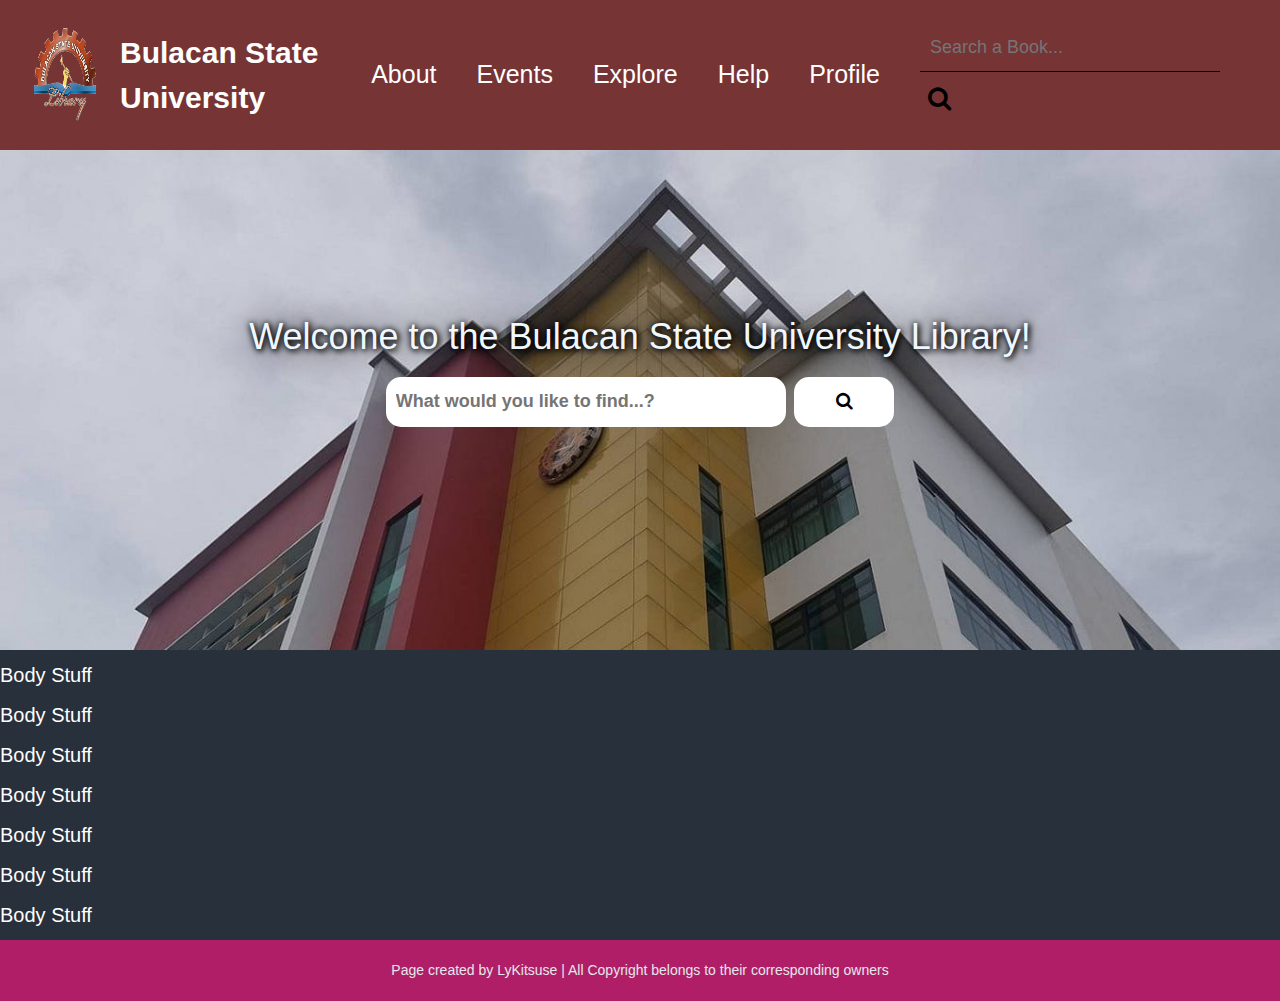
<file: index.html>
<!DOCTYPE html>
<html lang="en">
<head>
    <title>Home | BulSu Library</title>
    <link rel="stylesheet" href="index.css">
    <link rel="icon" href="assets/logo.png">
    <link rel="stylesheet" href="https://www.w3schools.com/w3css/4/w3.css">
    <link rel="stylesheet" href="https://cdnjs.cloudflare.com/ajax/libs/font-awesome/4.7.0/css/font-awesome.min.css">
    <meta charset="UTF-8">
</head>
<body>
    <div class="header" style="text-decoration: none">
        <a href="index.html"><div class="homeBTN">
            <img class="logo" src="assets/logo.png" alt="BulSu E-Library Logo">
            <div class="headerTitle"><strong>Bulacan State University</strong></div>
        </div></a>
        
        <div class="links">
            <div class="about"><a href="pages/about.html">About</a></div>
            <div class="services"><a href="">Events</a></div>
            <div class="explore"><a href="">Explore</a></div>
            <div class="help"><a href="">Help</a></div>
            <div class="profile"><a href="">Profile</a></div>
            <form class="headerSearchBar">
                <input type="text" id="headerSearchBar" placeholder="Search a Book...">
                <button type="submit"><i class="fa fa-search"></i></button>
            </form>
        </div>
    </div>
    <div class="headerMain">
        <div class="info">
            <h1>Welcome to the Bulacan State University Library!</h1>
            <form>
                <input type="text" id="mainSearchBar" placeholder="What would you like to find...?">
                <button type="submit"><i class="fa fa-search"></i></button>
            </form>
        </div>        
    </div>
    <div class="body">
        <h4> Body Stuff</h4>
        <h4> Body Stuff</h4>
        <h4> Body Stuff</h4>
        <h4> Body Stuff</h4>
        <h4> Body Stuff</h4>
        <h4> Body Stuff</h4>
        <h4> Body Stuff</h4>
    </div>
    <footer class="footer"> Page created by LyKitsuse   |   All Copyright belongs to their corresponding owners</footer>
    
</body>
</html>
</file>
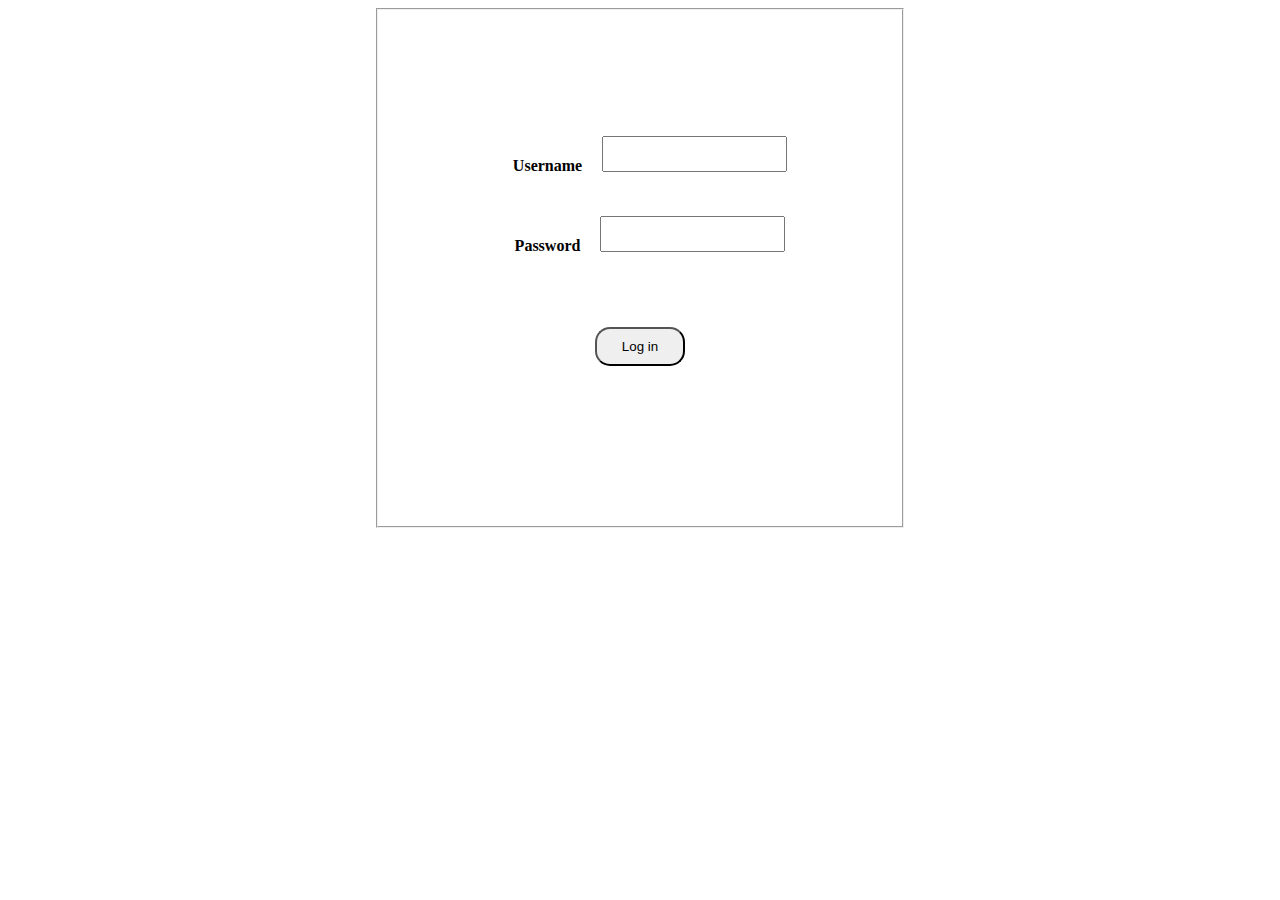
<file: login.html>
<!DOCTYPE html>
<html lang="en">
<head>
    <meta charset="UTF-8">
    <meta name="viewport" content="width=device-width, initial-scale=1.0">
    <title>BulSu Library System</title>

    <style>
        .body {
            display: flex;
            flex: auto;
            justify-content: center;
            align-items: center;
            justify-content: center;
        }

        .login, fieldset {
            max-width: 500px;
            width: 500px;
            height: 500px;
            max-height: 500px;
            display: flex;
            flex-direction: column;
            align-items: center;
            justify-content: center;
            
        }           
        
        #loginBTN {
            padding: 10px;
            border-radius: 15px;
            width: 90px;
            margin: 40px;
        }

        #usernameInput, #passwordInput {
            height: 30px;
        }

        .password, .username {
            display: flex;
            margin: 10px;
        }

        .usernameInput, .passwordInput {
            margin: 20px;
        }
    </style>
</head>
<body>
    <div class="body">
        <fieldset>
            <form class="login">
                <div class="username">
                    <h4><label for="username" class="usernameInput">Username</label></h4>
                    <input type="text" value="" id="usernameInput">
                </div>
                
                <div class="password">
                    <h4><label for="password" class="passwordInput">Password</label></h4>
                    <input type="password" value="" id="passwordInput">
                </div>
                

                <button type="submit" id="loginBTN">Log in</button>
            </form>
        </fieldset>
    </div>
</body>
</html>
</file>
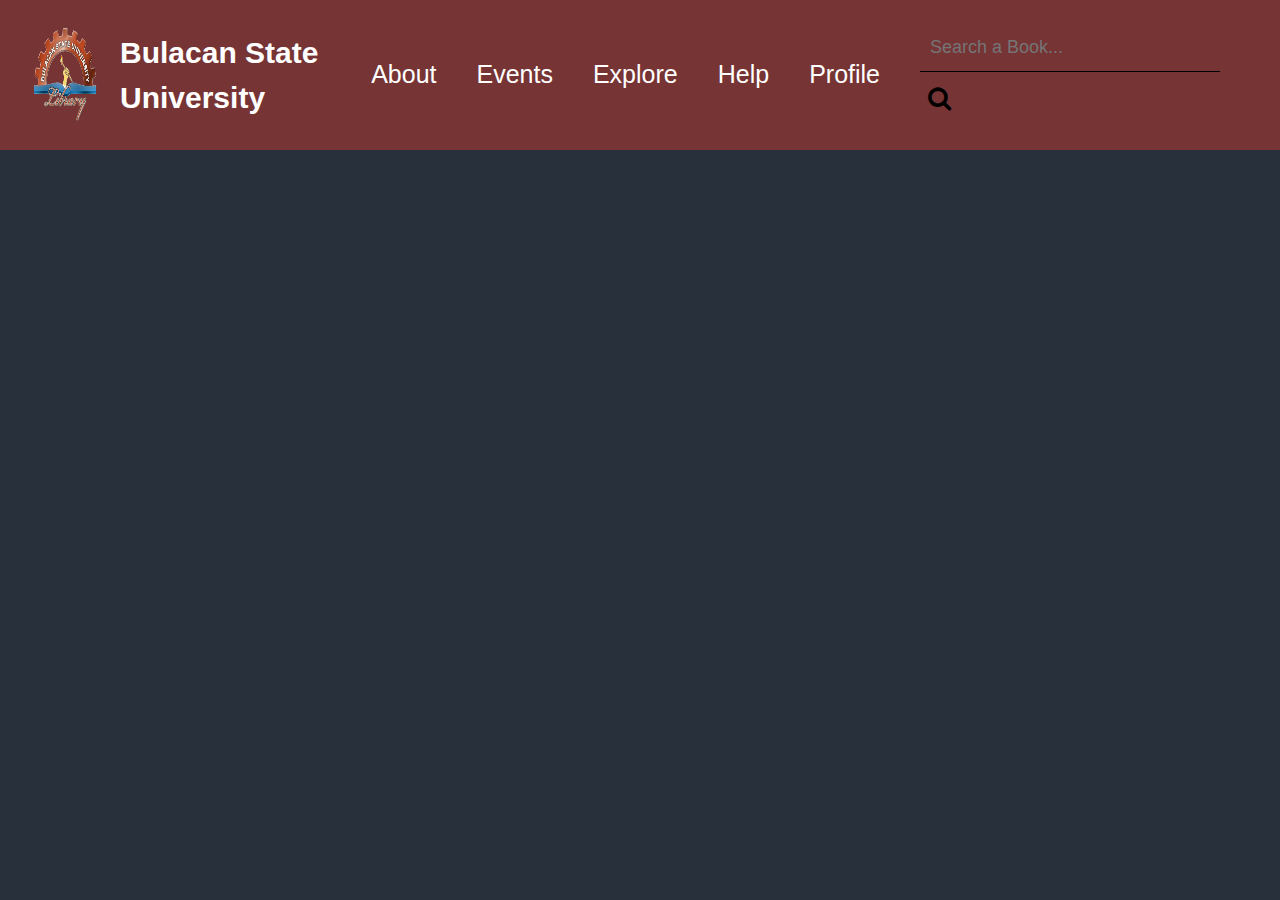
<file: pages/about.html>
<!DOCTYPE html>
<html lang="en">
<head>
    <meta charset="UTF-8">
    <meta name="viewport" content="width=device-width, initial-scale=1.0">
    <title>About | BulSu Library</title>
    <link rel="stylesheet" href="../index.css">
    <link rel="icon" href="../assets/logo.png">
    <link rel="stylesheet" href="https://www.w3schools.com/w3css/4/w3.css">
    <link rel="stylesheet" href="https://cdnjs.cloudflare.com/ajax/libs/font-awesome/4.7.0/css/font-awesome.min.css"> 
</head>
<body>
    <div class="header" style="text-decoration: none">
        <a href="../index.html"><div class="homeBTN">
            <img class="logo" src="../assets/logo.png" alt="BulSu E-Library Logo">
            <div class="headerTitle"><strong>Bulacan State University</strong></div>
        </div></a>
        
        <div class="links">
            <div class="about"><a href="../pages/about.html">About</a></div>
            <div class="services"><a href="">Events</a></div>
            <div class="explore"><a href="">Explore</a></div>
            <div class="help"><a href="">Help</a></div>
            <div class="profile"><a href="">Profile</a></div>
            <form class="headerSearchBar">
                <input type="text" id="headerSearchBar" placeholder="Search a Book...">
                <button type="submit"><i class="fa fa-search"></i></button>
            </form>
        </div>
    </div>
</body>
</html>
</file>
<file: index.css>
* {
    box-sizing: border-box;
    font-family:'Gill Sans', 'Gill Sans MT', Calibri, 'Trebuchet MS', sans-serif;
    text-decoration: none;
}

body {
    background-color: #28303b;
    margin: 0;
    display: flex;
    flex: auto;
    flex-direction: column;
    justify-content: space-between;
    color: white;
}

.header {
    background-color: #763435;
    display: flex;
    justify-content: space-around;
    flex: 1;
    width: auto;
}
    .homeBTN {
        display: flex;
        font-family: serif;
        transition-duration: 0.5s;
    }

    .homeBTN:hover {
        color: Aqua;
    }

    .headerTitle {
        margin: 20px;
        font-size: 30px;
    }

    .logo {
        max-width: 70px;
        max-height: auto;
    }

    .header, .links {
        display: flex;
        flex: 1;
        width: auto;
        align-items: center;
        padding: 10px 30px; 
        color: white  
    }

    .links, a {
        justify-content: end;
        gap: 40px;
        font-size: 25px;
        text-decoration: none;
        transition-duration: 0.5s;
        color: white;
    }

    .links a:hover {
        color:aqua;
        text-decoration: underline;
    }

    .header #headerSearchBar {
        padding: 10px;
        width: 300px;
        border: 1px black;
        background-color:#763435;
        font-size: large;
        border-style: none none solid none;
    }
        .headerSearchBar {
            display: block;            
        }

        .headerSearchBar button {
            padding: 8px;
            border-radius: 100px;
            font-weight: 900;
            transition-duration: 0.5s;
            border: 1px black;
            background-color: #763435;
        }

.headerMain {
    font-size: 30px;
    color: aliceblue;
    background-image: url(assets/E-Library\ Cover.jpg);
    background-size: 100%;
    background-repeat: no-repeat;
    width: auto;
    height: 500px;
    border: 2px darkred;
}
    .info {
        display: flex;
        left: 0;
        right: 0;
        margin: 150px;
        z-index: 9999;
        flex-direction: column;
        align-items: center;
    }

    .headerMain h1 {
        text-shadow: 2px 2px 6px black, 0 0 1em black, 0 0 0.2em black
    }

    .headerMain .info #mainSearchBar {
        width: 400px;
        height: 50px;
        padding: 10px;
        border-radius: 15px;
        border: 1px black;
        font-size: large;
        font-weight: bolder;
    }

    .headerMain button {
        height: 50px;
        background-color: white;
        color: black;
        border-radius: 15px;
        border: 1px black;
        width: 100px;
        font-size: large;
        font-weight: 900;
        transition-duration: 0.5s;
    }

    button:hover {
        background-color: #B01E68; 
        color: #e5e7eb;
    }

footer {
    background-color: #B01E68;
    display: flex;
    align-items: center;
    justify-content: center;
    text-align: center;
    font-size: 14px;
    color: #e5e7eb;
    padding: 20px;
}
</file>
